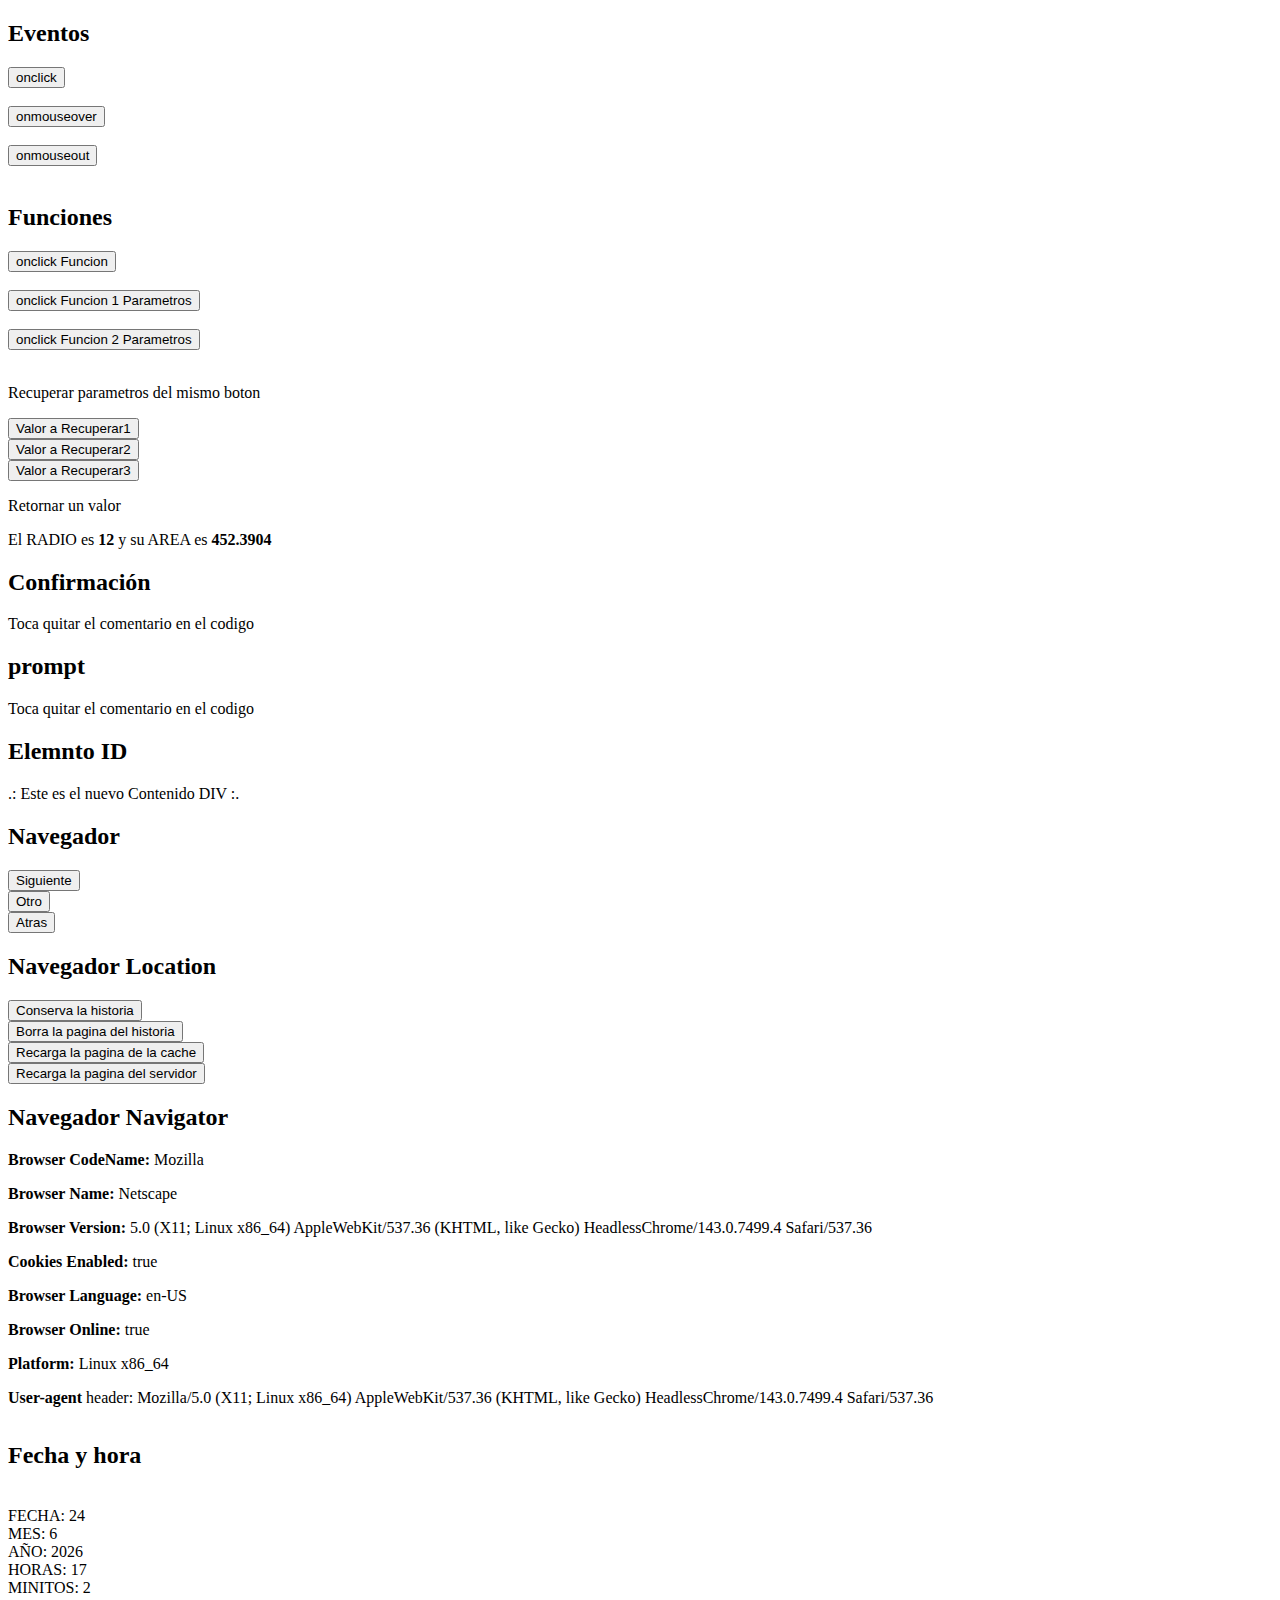
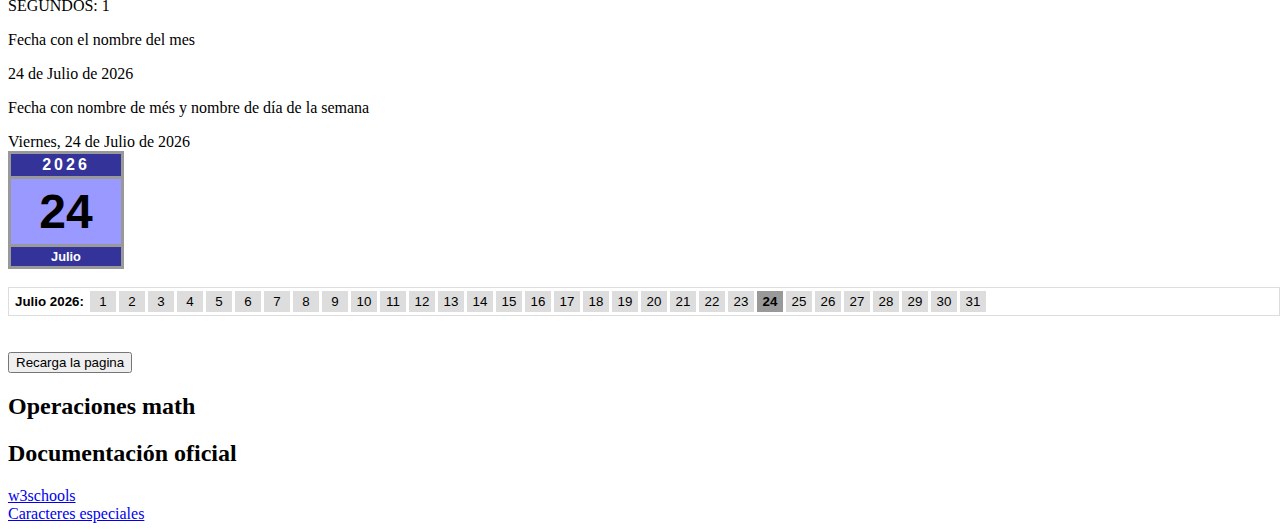
<file: javaScript - Documentacion/index.html>
<!DOCTYPE html>
<html lang="en">
<head>
	<meta charset="UTF-8">
	<title>Document</title>
	<link rel="stylesheet" type="text/css" href="inzucoSoft.css">

	<script type="text/javascript" src="inzucoSoftCargaPrimero.js"></script>
</head>
<body>
	<h2>Eventos</h2>
	<input type="button" name="boton1" value="onclick" onclick="alert('Click en el boton');"> <br><br>
	<input type="button" name="boton1" value="onmouseover" onmouseover="alert('Sobre el boton');"> <br><br>
	<input type="button" name="boton1" value="onmouseout" onmouseout="alert('Saliendo del boton');"> <br><br>

	<h2>Funciones</h2>
	<input type="button" value="onclick Funcion" 				onclick="holaMundo1()"> <br><br>
	<input type="button" value="onclick Funcion 1 Parametros" 	onclick="holaMundo2('inzucoSoft')"> <br><br>
	<input type="button" value="onclick Funcion 2 Parametros" 	onclick="holaMundo3(12,5)"> <br><br>

	<p>Recuperar parametros del mismo boton</p>
	<input type="button" name="Boton1" value="Valor a Recuperar1" id="idRecuperar1" 
		   onclick="recuperarDatos(this.id, this.name, this.value)"><br>
	<input type="button" name="Boton2" value="Valor a Recuperar2" id="idRecuperar2" 
		   onclick="recuperarDatos(this.id, this.name, this.value)"><br>
	<input type="button" name="Boton3" value="Valor a Recuperar3" id="idRecuperar3" 
		   onclick="recuperarDatos(this.id, this.name, this.value)"><br>

	<p>Retornar un valor</p>
	<script>
		/*El llamado de esta manera se hace despues que cargue el js
		  Cuando pasa por aca renderizando o pintando lo hace
		  por eso el codigo esta en el archivo inzucoSoftCargaPrimero.js*/
		$numero = 12;
		$retorno = retornoDatos($numero);
		document.write("El RADIO es <strong>" + $numero + "</strong> y su AREA es <strong>" + $retorno + "</strong>");
	</script>

	<h2>Confirmación</h2>
	<p>Toca quitar el comentario en el codigo</p>
	<script>
		/*El valor devuelto es un booleano */
		/*var respuesta1 = confirm("Seguro desea eliminar Confirmación");*/
	</script>

	<h2>prompt</h2>
	<p>Toca quitar el comentario en el codigo</p>
	<script>
		                                             /*El segundo valor es encaso de queno escriba nada.*/
		/*var respuesta2 = prompt("Digite su nombre");*/  /*prompt("Digite su nombre", "No digito nada")*/
		/*alert(respuesta2);*/
		/*document.write("Su nombre es. " + respuesta2);*/

	</script>

	<h2>Elemnto ID</h2>
	<div id="div1">
		<p>	.: Contenido DIV :. </p>
		<!--Hay que quitar el cometario en inzucoSoft.js linea 30 que dice alert(DivUno); -->
	</div>

	<h2>Navegador</h2>
	<button onclick="siguiente()">Siguiente</button> <br>
	<button onclick="">Otro</button> <br>
	<button onclick="atras()">Atras</button> <br>
	<script>
		/*alert("Haz visitado " + history.length + " paginas de esta sesion del navegador" );*/
		/*Quitar el comentario para que funcione*/
	</script>

	<h2>Navegador Location</h2>
	<!--https://www.w3schools.com/jsref/obj_location.asp*/-->
	<button onclick="conservaH()">Conserva la historia</button> <br>
	<button onclick="borraH()">Borra la pagina del historia</button><br>
	<button onclick="recarga1()">Recarga la pagina de la cache</button><br>
	<button onclick="recarga2()">Recarga la pagina del servidor</button>

	<h2>Navegador Navigator</h2>
	<!--https://www.w3schools.com/jsref/prop_nav_language.asp-->
	<div id="demo">
	</div>

	<h2>Fecha y hora</h2>
	<!--https://www.w3schools.com/jsref/jsref_obj_date.asp-->
	<div id="demo1">
		<!--Primero se tiene que renderizar el objeto para hay si modificarlo-->
		...
	</div>
	<script>
		fechahora1();
	</script>
	<p>Fecha con el nombre del mes</p> 
	<script>
		var meses = new Array ("Enero","Febrero","Marzo","Abril","Mayo","Junio","Julio","Agosto","Septiembre","Octubre","Noviembre","Diciembre");
		var datos=new Date();
		document.write(datos.getDate() + " de " + meses[datos.getMonth()] + " de " + datos.getFullYear());
	</script>
	<p>Fecha con nombre de més y nombre de día de la semana</p>
	<script>
		var meses = new Array ("Enero","Febrero","Marzo","Abril","Mayo","Junio","Julio","Agosto","Septiembre","Octubre","Noviembre","Diciembre");
		var diasSemana = new Array("Domingo","Lunes","Martes","Miércoles","Jueves","Viernes","Sábado");
		var f=new Date();
		document.write(diasSemana[f.getDay()] + ", " + f.getDate() + " de " + meses[f.getMonth()] + " de " + f.getFullYear());
	</script>


	<script>
		var f=new Date();
		var meses = new Array ("Enero","Febrero","Marzo","Abril","Mayo","Junio","Julio","Agosto","Septiembre","Octubre","Noviembre","Diciembre");
		document.write('<div class="mifecha">');
		document.write('<div class="ano">' + f.getFullYear() + '</div>');
		document.write('<div class="dia">' + f.getDate() + '</div>');
		document.write('<div class="mes">' + meses[f.getMonth()] + '</div>');
		document.write('</div>');
	</script>
	<br>
	<script>
		var f=new Date();
		var ano = f.getFullYear();
		var mes = f.getMonth();
		var dia = f.getDate();
		var estiloDia;
		var meses = new Array ("Enero","Febrero","Marzo","Abril","Mayo","Junio","Julio","Agosto","Septiembre","Octubre","Noviembre","Diciembre");
		var diasSemana = new Array("Domingo","Lunes","Martes","Miércoles","Jueves","Viernes","Sábado");
		var diasMes = new Array(31, 28, 31, 30, 31, 30, 31, 31, 30, 31, 30, 31);
		var diaMaximo = diasMes[mes];
		if (mes == 1 && (((ano % 4 == 0) && (ano % 100 != 0)) || (ano % 400 == 0)))
		   diaMaximo = 29;
		document.write('<div class="mifecha2">');
		document.write('<div class="mesano">' + meses[mes] + ' ' + ano + ':</div>');

		for (i=1; i<=diaMaximo; i++){
		   if(i == dia)
		      estiloDia = "diaactual";
		   else
		      estiloDia = "dia";
		   document.write('<div class="' + estiloDia + '">' + i + '</div>');
		}   
		document.write('</div>');
	</script>

	<script>
		/*var fecha = new Date();
		alert("Día: "+fecha.getDate()+"\nMes: "+(fecha.getMonth()+1)+"\nAño: "+fecha.getFullYear());
		alert("Hora: "+fecha.getHours()+"\nMinuto: "+fecha.getMinutes()+"\nSegundo: "+fecha.getSeconds()+"\nMilisegundo: "+fech*a.getMilliseconds());*/
	</script>

	<br><br>
	<button onclick="recarga1()">Recarga la pagina</button><br>

	<h2>Operaciones math</h2>
	<!--https://www.w3schools.com/jsref/jsref_obj_math.asp-->


	
	
	<script type="text/javascript" src="inzucoSoft.js"></script>

	<h2>Documentación oficial</h2>
	<a href="https://www.w3schools.com/js/default.asp">							w3schools				</a> <br>
	<a href="https://msdn.microsoft.com/es-es/library/2yfce773(v=vs.94).aspx">	Caracteres especiales	</a> <br>
	<a href=""></a>
	<a href=""></a>
	<a href=""></a>
	<a href=""></a>
</body>
</html>
</file>
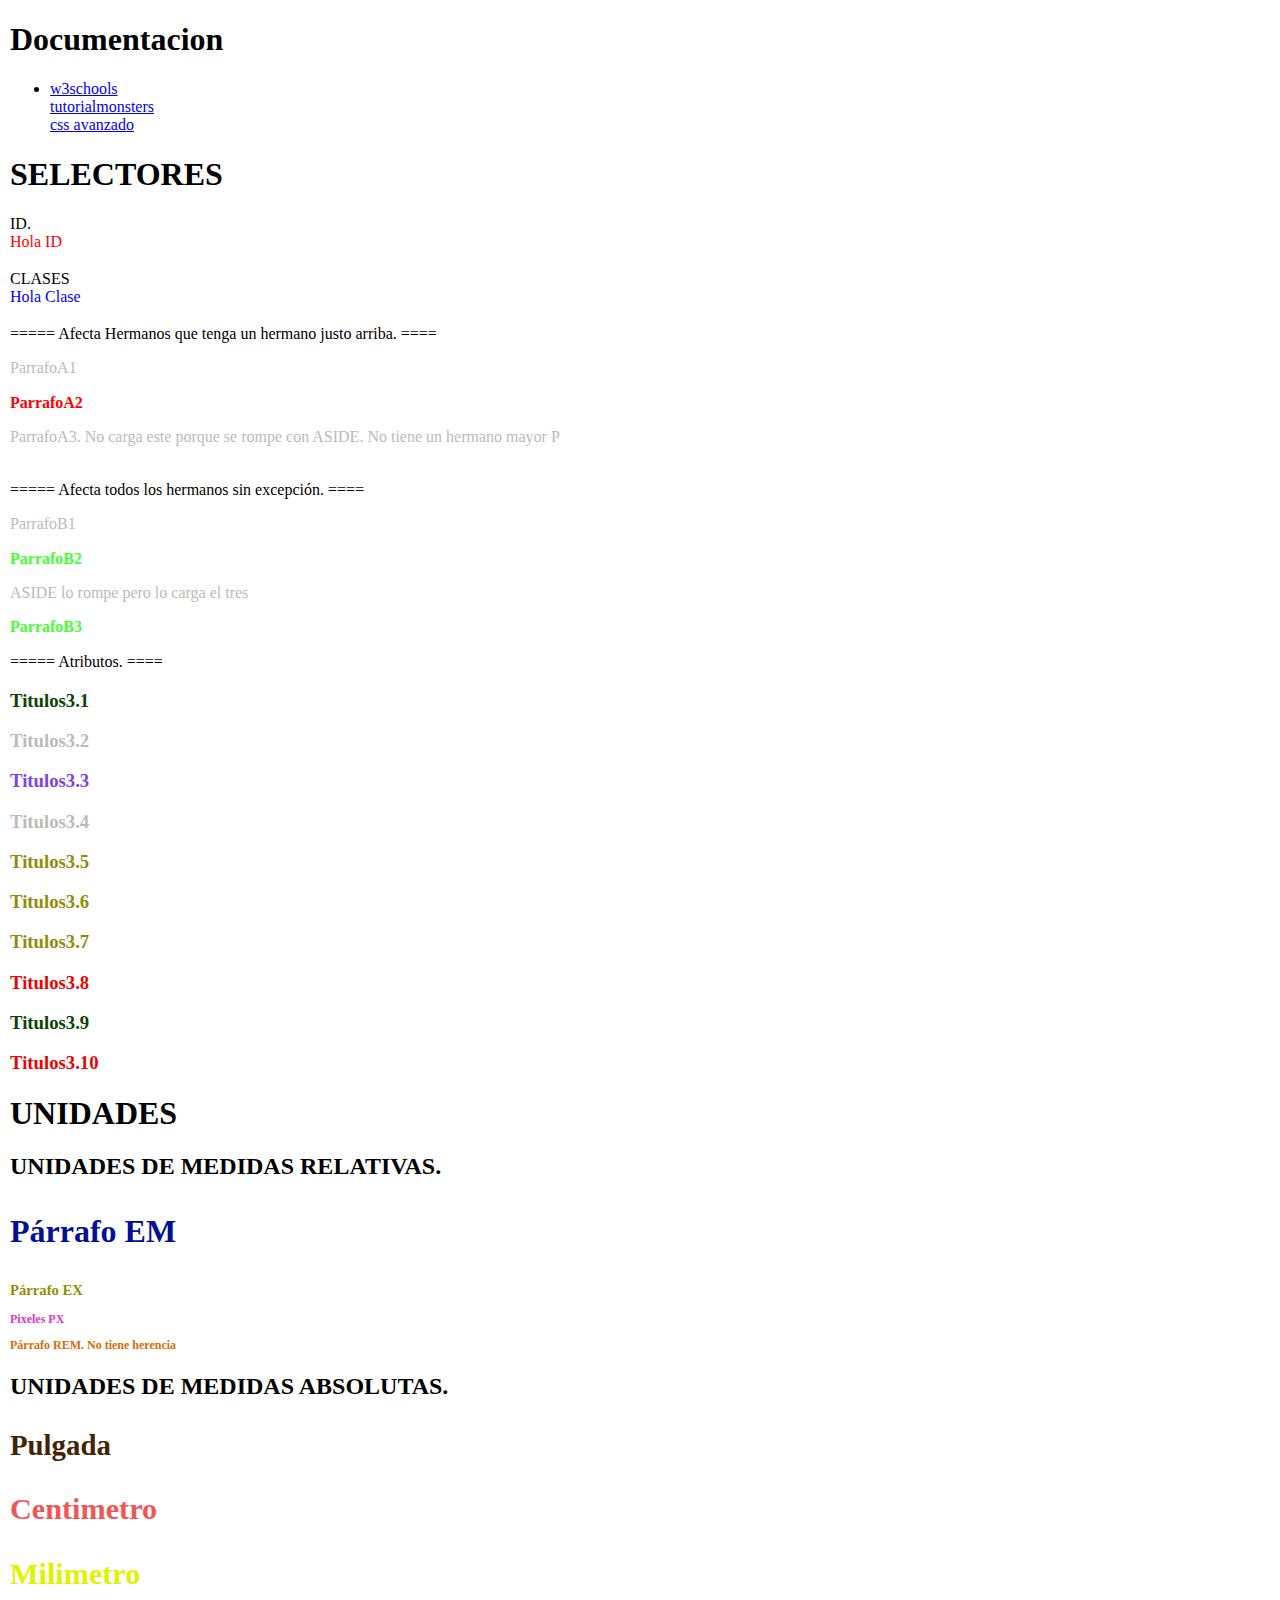
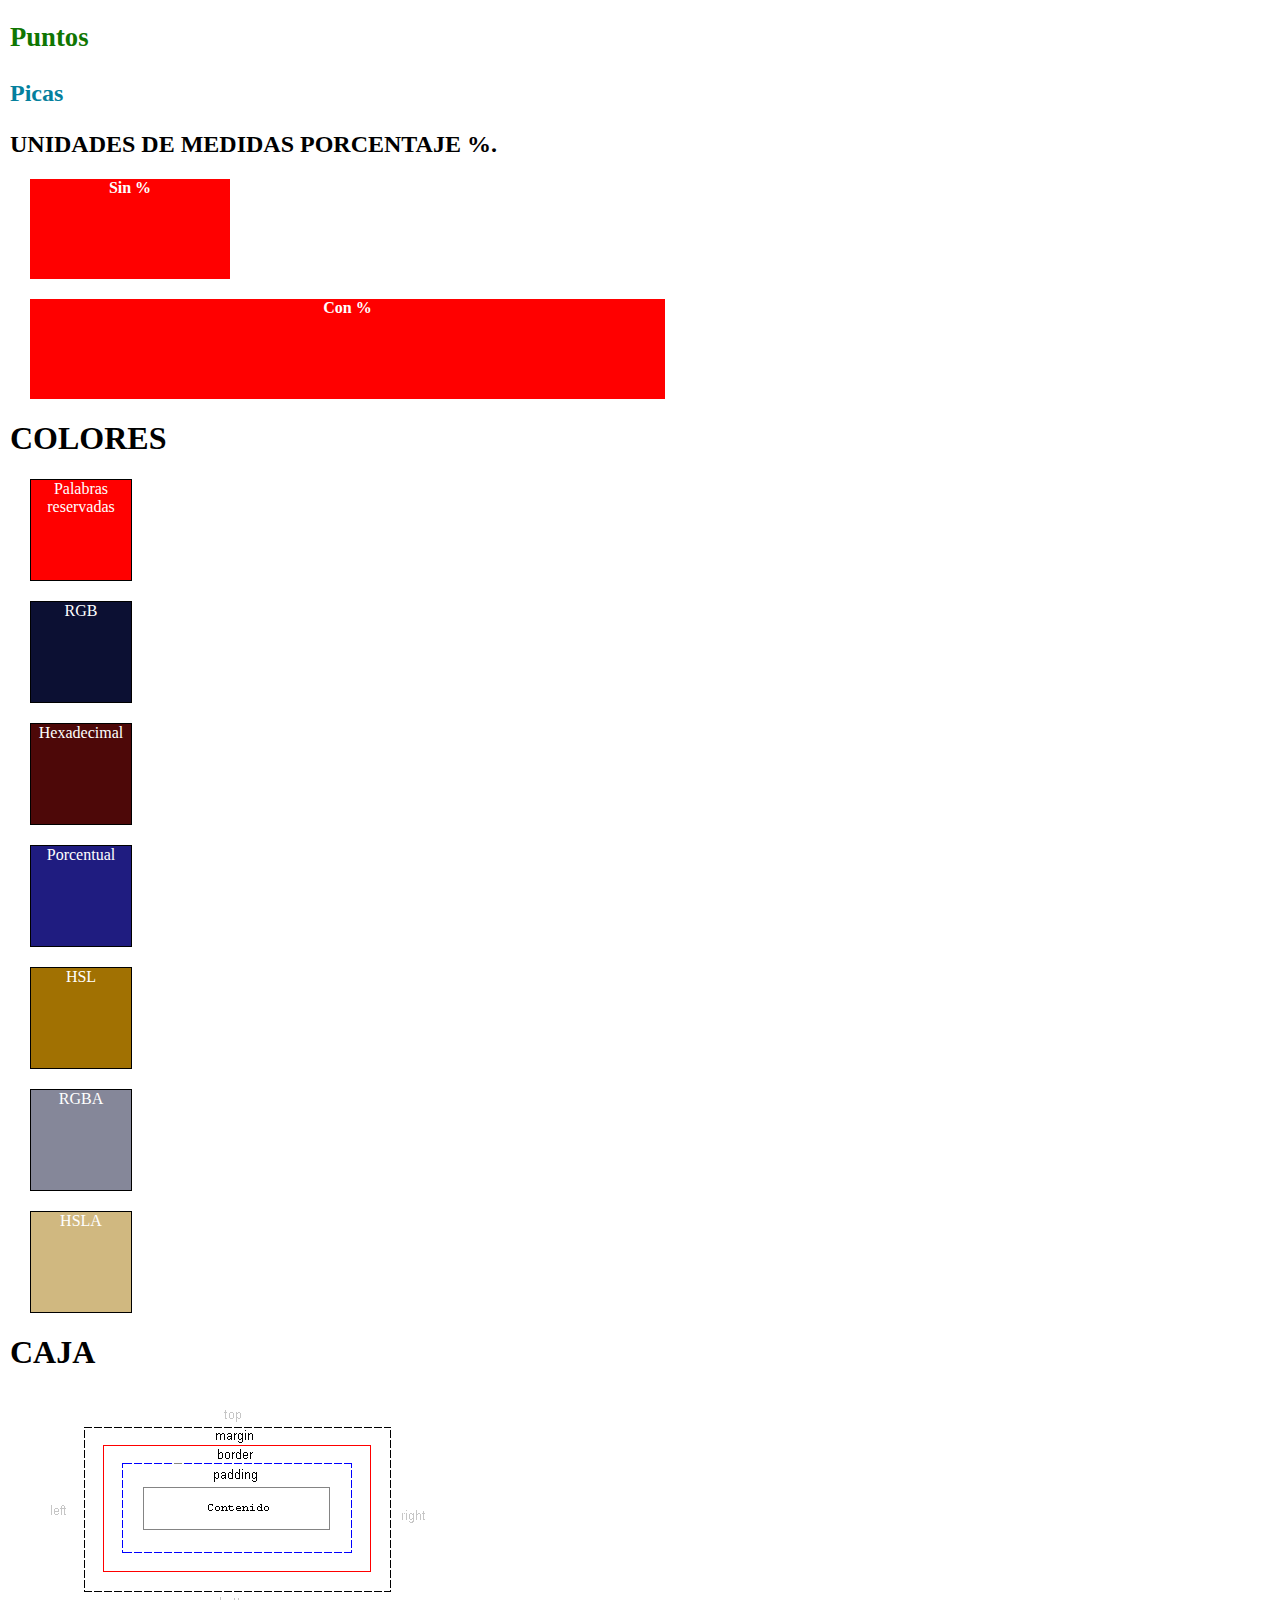
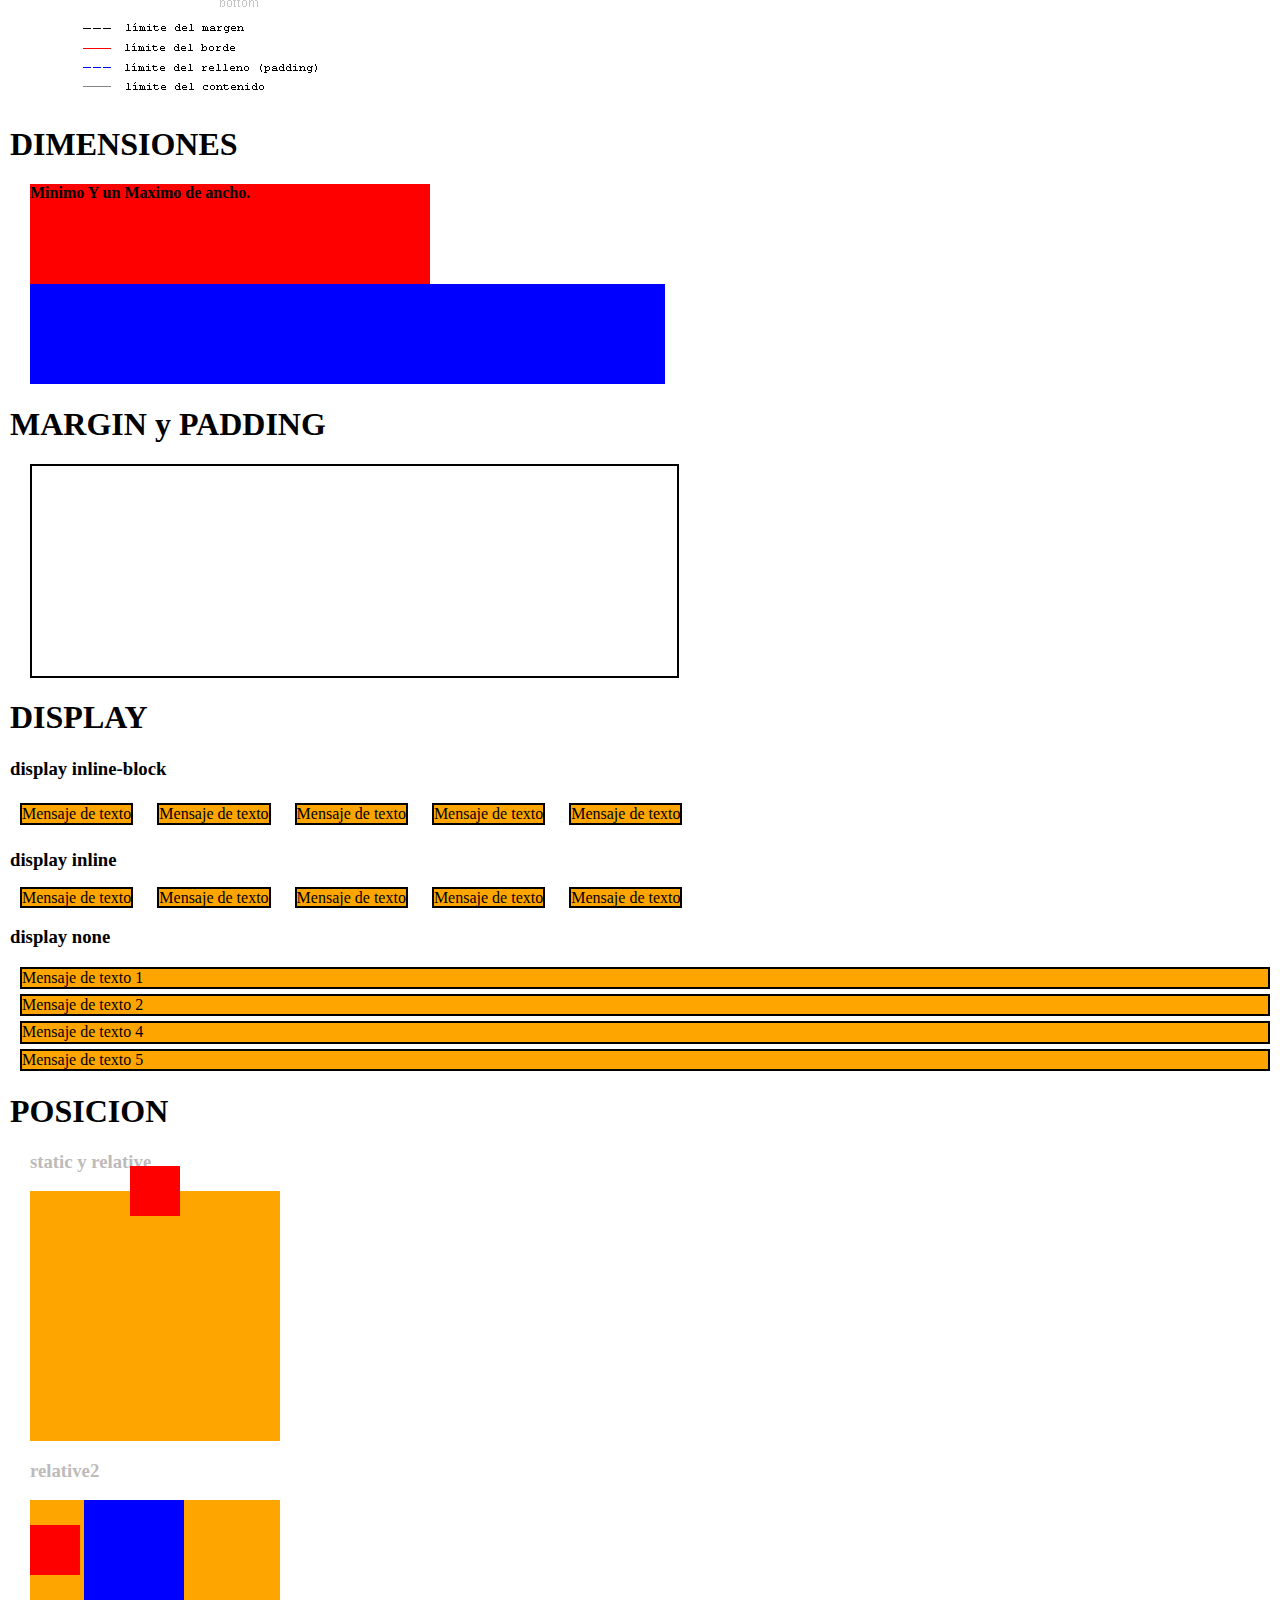
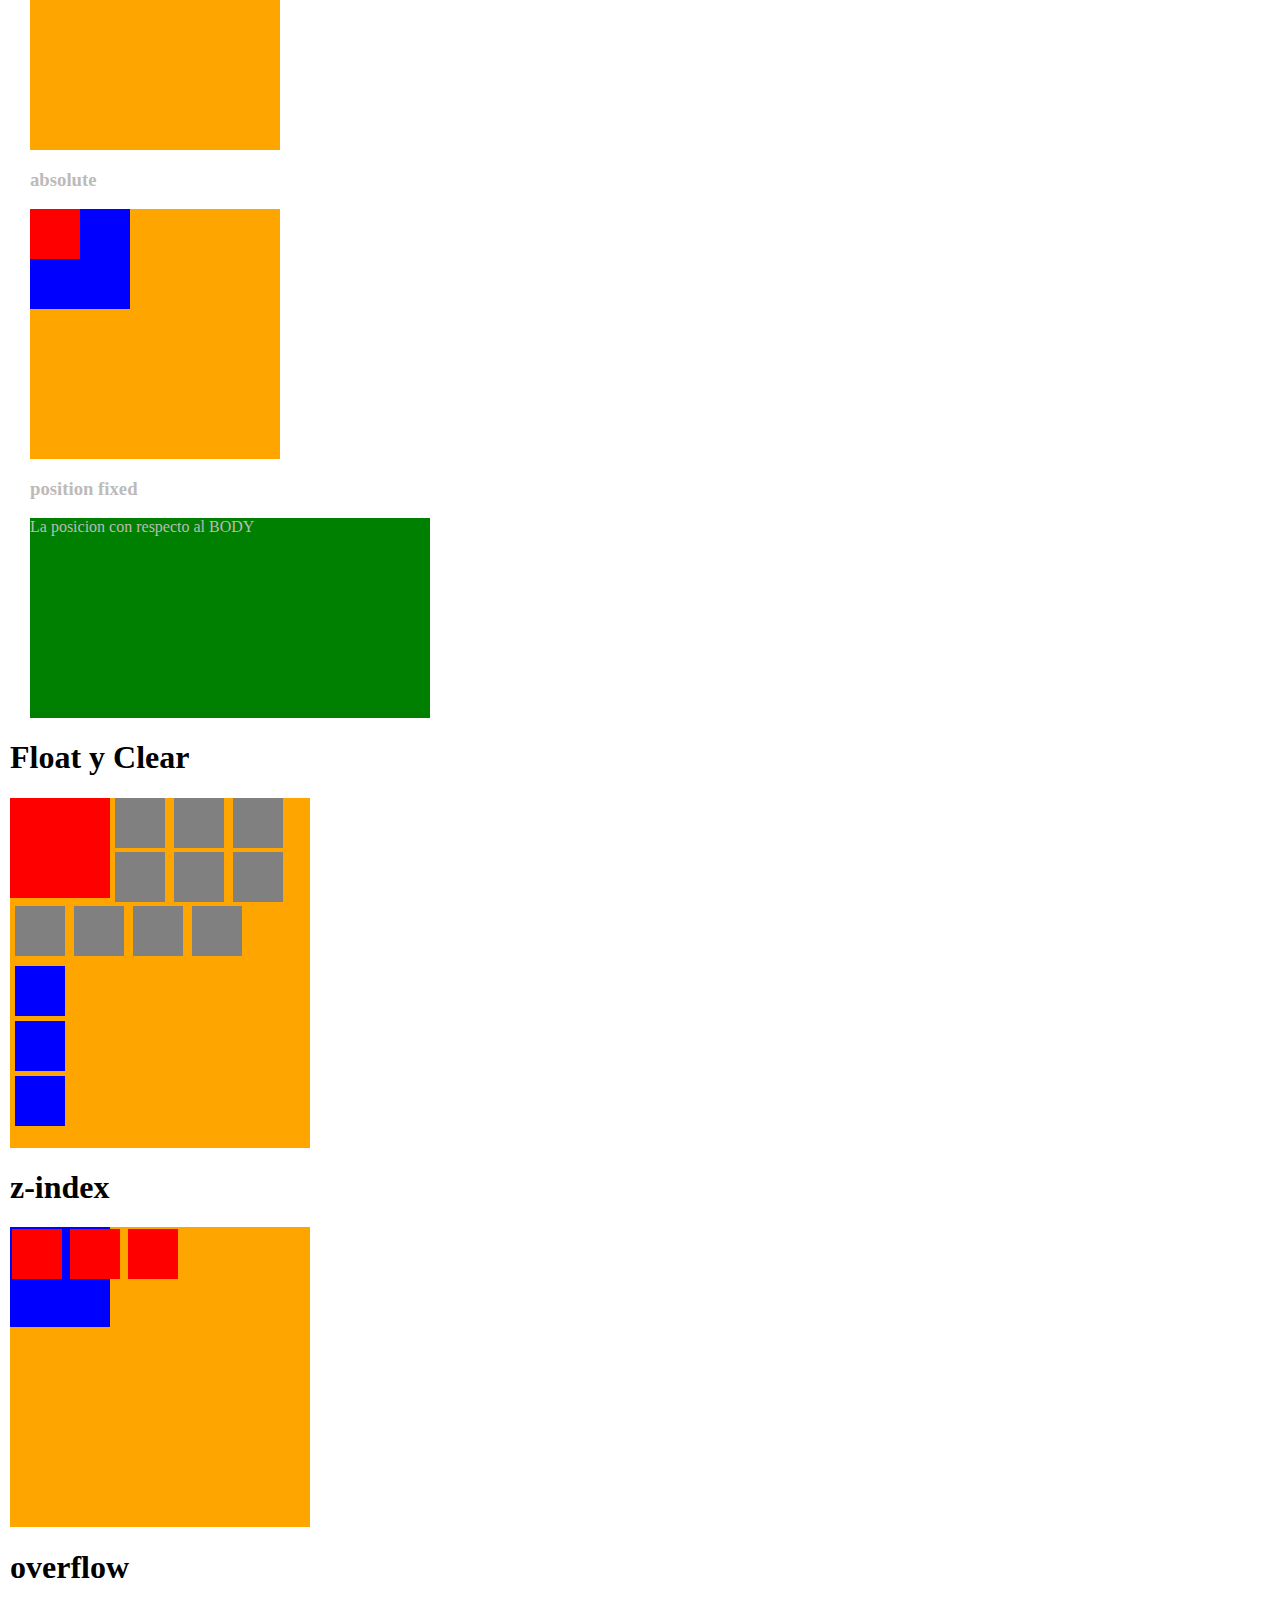
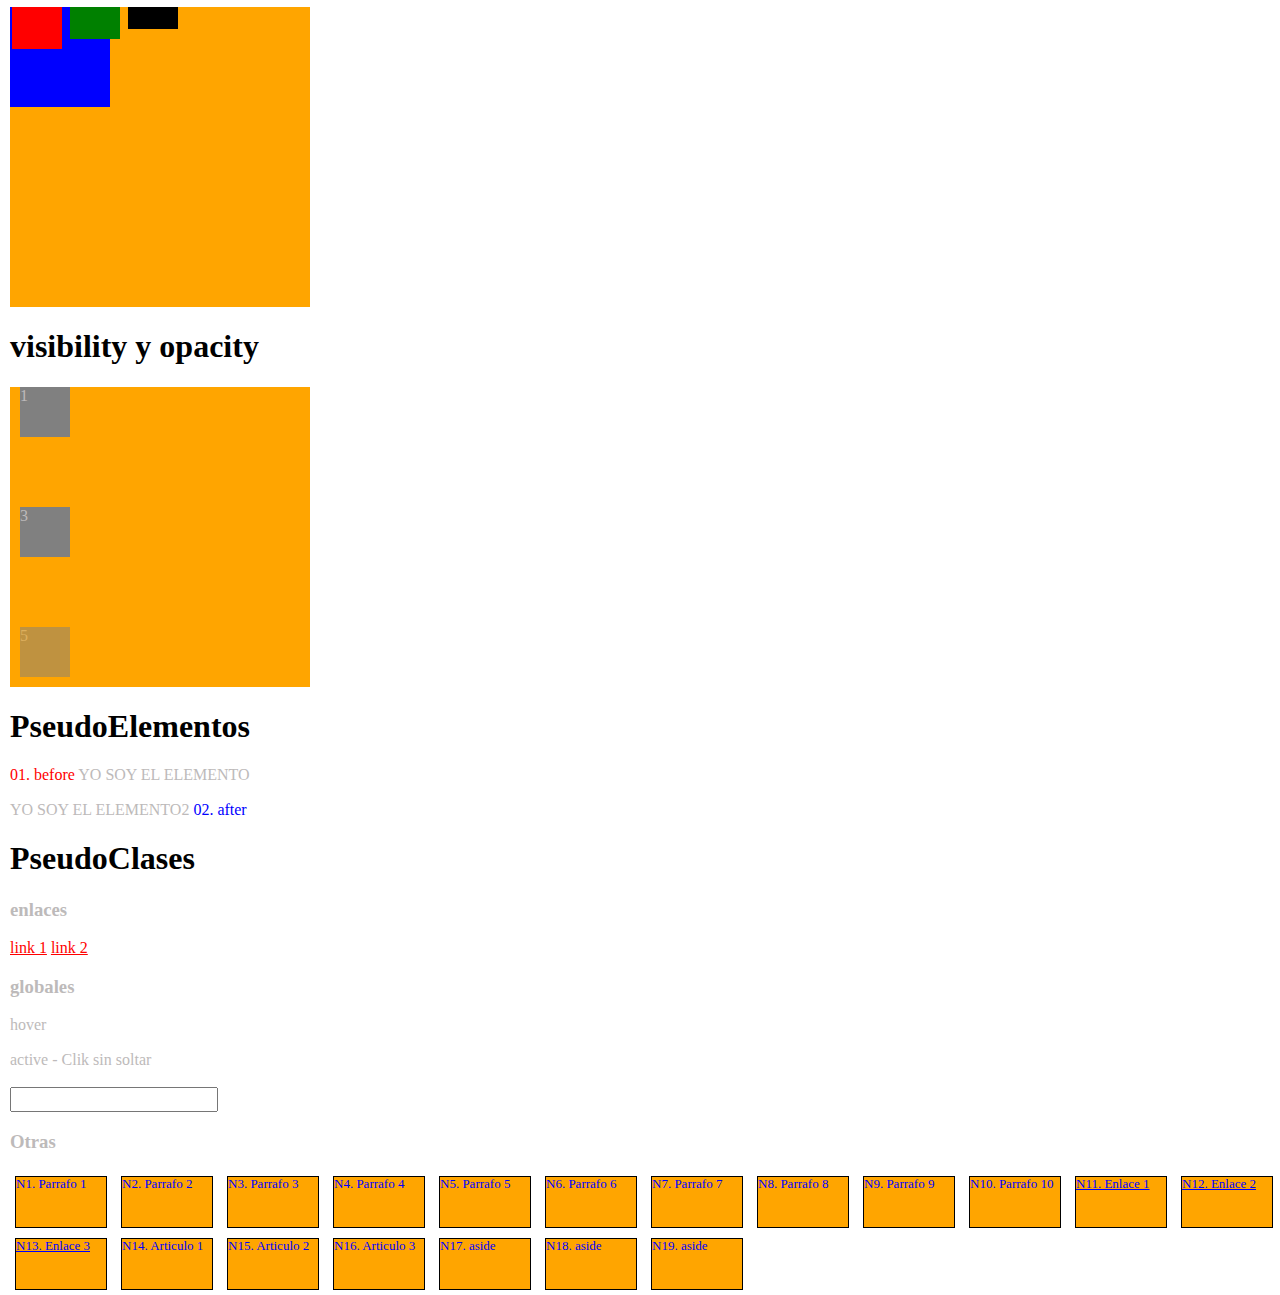
<file: CSS - Documentacion/LibroCssInzucoSoftCodigo_2018-05-11.html>
<!DOCTYPE html>
<html lang="en">
<head>
	<meta charset="UTF-8">
	<title>Documentacion CSS</title>
	<!--PRIMERO normalize-->
	<link rel="stylesheet" type="text/css" href="normalize.css">
	<!--SEGUNDO tus archivos-->
	<link rel="stylesheet" type="text/css" href="LibroCssInzucoSoftCodigo_2018-05-11.css">
	<!--TERCERO tus modernizr-->
	<link rel="stylesheet" type="text/css" href="modernizr-custom.js">
</head>
<body>
	<h1>Documentacion</h1>
	<ul>
		<li>
			<a target="_blank" href="https://www.w3schools.com/css/default.asp">w3schools</a> <br>
			<a target="_blank" href="http://www.tutorialmonsters.com/resetear-un-archivo-css/">tutorialmonsters</a> <br>
			<a target="_blank" href="http://librosweb.es/libro/css_avanzado/">css avanzado</a> <br>
		</li>
	</ul>

	<H1>SELECTORES</H1>
	<section id="seleccion">
		ID.
		<aside id="ID0">Hola ID</aside> <br>
		CLASES
		<aside class="clase0">Hola Clase</aside><br>

		===== Afecta Hermanos que tenga un hermano justo arriba. ====
		<div id="uno">
			<p>ParrafoA1</p>
			<p>ParrafoA2</p>	
			<aside></aside>
			<p>ParrafoA3. No carga este porque se rompe con ASIDE. No tiene un hermano mayor P</p>
		</div>
		<br>

		===== Afecta todos los hermanos sin excepción. ====	
		<div id="dos">
			<p>ParrafoB1</p>
			<p>ParrafoB2</p>
			<aside> ASIDE lo rompe pero lo carga el tres</aside>	
			<p>ParrafoB3</p>
		</div>

		===== Atributos. ====
		<div id="tres">
			<h3 title="uno">Titulos3.1</h3>
			<h3>Titulos3.2</h3>
			<h3 title="tres">Titulos3.3</h3>
			<h3>Titulos3.4</h3>
			<h3 title="cinco inzuco">Titulos3.5</h3>
			<h3 title="inzuco pruebas">Titulos3.6</h3>
			<h3 title="zuniga inzuco conde">Titulos3.7</h3>
			<h3 title="" lang="es-ES"  ="ganboa">Titulos3.8</h3>
			<h3 title="conde">Titulos3.9</h3>
			<h3 title="cortes" lang="es-ES">Titulos3.10</h3>
		</div>
	</section>


	<H1>UNIDADES</H1>
	<section id="medidas">
		<!--======================================
		 	UNIDADES DE MEDIDAS ABSOLUTAS.
		========================================-->
		<H2>UNIDADES DE MEDIDAS RELATIVAS.</H2>
		<div>
			<p class="em">Párrafo EM</p>
			<p class="ex">Párrafo EX</p>
			<p class="px">Pixeles PX</p>
			<p class="rem">Párrafo REM. No tiene herencia</p>
		</div>
		<H2>UNIDADES DE MEDIDAS ABSOLUTAS.</H2>
		<div>
			<p class="in">Pulgada</p>
			<p class="cm">Centimetro</p>
			<p class="mm">Milimetro</p>
			<p class="pt">Puntos</p>
			<p class="pc">Picas</p>
		</div>
		<H2>UNIDADES DE MEDIDAS PORCENTAJE %.</H2>
		<div id="porcentaje">				
			<div id="por0">Sin %</div>
			<div id="por1">Con %</div>
		</div>		
	</section>

	<H1>COLORES</H1>
	<section id="colores">
		<div id="col00">Palabras reservadas</div>
		<div id="col01">RGB</div>
		<div id="col02">Hexadecimal</div>
		<div id="col03">Porcentual</div>
		<div id="col04">HSL</div>
		<div id="col05">RGBA</div>
		<div id="col06">HSLA</div>

	</section>
	
	<H1>CAJA</H1>
	<section id="caja">
		<div id="caja1">
			<picture>
				<img src="caja.gif">
			</picture>
		</div>
	</section>

	<h1>DIMENSIONES</h1>
	<section id="dimensiones">
		<div id="dime0">
			Minimo Y un Maximo de ancho.
		</div>
		<div></div>
	</section>

	<h1>MARGIN y PADDING</h1>
	<section id="mp">
		<div>
			
		</div>
	</section>

	<h1>DISPLAY</h1>
	<section id="display0">
		<div id="dis01">
			<h3>display inline-block</h3>
			<p>Mensaje de texto</p>
			<p>Mensaje de texto</p>
			<p>Mensaje de texto</p>
			<p>Mensaje de texto</p>
			<p>Mensaje de texto</p>
		</div>
		<div id="dis02">
			<h3>display inline</h3>
			<p>Mensaje de texto</p>
			<p>Mensaje de texto</p>
			<p>Mensaje de texto</p>
			<p>Mensaje de texto</p>
			<p>Mensaje de texto</p>
		</div>
		<div id="dis03">
			<h3>display none</h3>
			<p class="dos">Mensaje de texto 1</p>
			<p class="dos">Mensaje de texto 2</p>
			<p class="uno">Mensaje de texto 3</p>
			<p class="dos">Mensaje de texto 4</p>
			<p class="dos">Mensaje de texto 5</p>
		</div>
	</section>

	<h1>POSICION</h1>
	<section id="posicion0">
		<h3>static y relative</h3>
		<div id="padre0">
			<div id="hijo01"></div>
		</div>
		<h3>relative2</h3>
		<div id="padre1">
			<div id="hijo11"></div>
			<div id="hijo12"></div>
		</div>
		<h3>absolute</h3>
		<div id="padre2">
			<div id="hijo21"></div>
			<div id="hijo22"></div>
		</div>
		<h3>position fixed</h3>
		<div id="padre3">
			<div id="hijo31">La posicion con respecto al BODY</div>
		</div>
		
		<div class="clear0"></div>

	</section>

	<h1>Float y Clear</h1>
	<section id="fl">
		<div id="fl0">
			<div class="fl01" ></div>

			<div class="fl02" ></div>
			<div class="fl02" ></div>
			<div class="fl02" ></div>
			<div class="fl02" ></div>
			<div class="fl02" ></div>
			<div class="fl02" ></div>
			<div class="fl02" ></div>
			<div class="fl02" ></div>
			<div class="fl02" ></div>
			<div class="fl02" ></div>

			<div class="fl03" ></div>
			<div class="fl03" ></div>
			<div class="fl03" ></div>

		</div>
	</section>

	<h1>z-index</h1>
	<section id="z">
		<div id="z0">
			<div class="z01"></div>
			<div class="z02"></div>
			<div class="z02"></div>
			<div class="z02"></div>
		</div>
	</section>

	<h1>overflow</h1>
	<section id="o">
	<div id="o0">
		<div class="o01"></div>
		<div class="o02"></div>
		<div class="o03"></div>
		<div class="o04"></div>
	</div>
	</section>

	<h1>visibility y opacity</h1>
	<section id="v">
		<div class="visible">1</div>
		<div class="no-visible">2</div>
		<div class="visible">3</div>
		<div class="no-visible">4</div>
		<div class="opacidad">5</div>
	</section>

	<h1>PseudoElementos</h1>
	<!-- Para que un PseudoElementos sfuncione debe tener CONTENT -->
	<section id="se">
		<div id="so0">
			<p>YO SOY EL ELEMENTO</p>
		</div>
		<div id="so1">
			<p id="so11">YO SOY EL ELEMENTO2</p>
		</div>
		<div id="so2"></div>
	</section>

	<h1>PseudoClases</h1>
	<section id="sc">
		<h3>enlaces</h3>
		<div id="enl">
			<a href="#" id="link1">link 1</a>
			<a href="#" id="link2">link 2</a>
		</div>
		<h3>globales</h3>
		<div id="glo">
			<p>hover</p>
			<span>active - Clik sin soltar</span> <br><br>
			<input type="text" name="text">
		</div>
		<h3>Otras</h3>
		<div id="otras0">
			<p>N1. Parrafo 1</p>
			<p>N2. Parrafo 2</p>
			<p>N3. Parrafo 3</p>
			<p>N4. Parrafo 4</p>
			<p>N5. Parrafo 5</p>
			<p>N6. Parrafo 6</p>
			<p>N7. Parrafo 7</p>
			<p>N8. Parrafo 8</p>
			<p>N9. Parrafo 9</p>
			<p>N10. Parrafo 10</p>						
			<a href="#">N11. Enlace 1</a>
			<a href="#">N12. Enlace 2</a>
			<a href="#">N13. Enlace 3</a>
			<article>N14. Articulo 1</article>
			<article class="arti2">N15. Articulo 2</article>
			<article>N16. Articulo 3</article>
			<aside>N17. aside</aside>
			<aside>N18. aside</aside>
			<aside>N19. aside</aside>
		</div>
	</section>


</body>
</html>
</file>
<file: javaScript - Documentacion/inzucoSoft.css>
.mifecha {
   background-color: #999;
   padding: 3px;
   width: 110px;
   text-align: center;
   font-family:verdana, arial;
   font-size: 12pt;
}
.mifecha .ano{
   background-color: #339;
   padding: 2px;
   font-size: 100%;
   margin-bottom: 3px;
   color: #fff;
   letter-spacing: 3px;
   font-weight: bold;
}
.mifecha .dia{
   background-color: #99f;
   font-size: 300%;
   padding: 5px 8px;
   margin-bottom: 3px;
   font-weight: bold;
}
.mifecha .mes{
   background-color: #339;
   font-size: 80%;
   padding: 2px;
   color: #fff;
   font-weight: bold;
}


.mifecha2 {
   border: 1px solid #ddd;
   padding: 3px;
   text-align: center;
   font-family:verdana, arial;
   font-size: 10pt;
   overflow: hidden;
   width: 100%
}
.mifecha2 .mesano{
   float: left;
   padding: 3px;
   font-weight: bold;
}
.mifecha2 .dia, .mifecha2 .diaactual{
   width: 20px;
   padding: 3px;
   margin-left: 3px;
   background-color: #ddd;
   float: left;
}
.mifecha2 .diaactual{
   background-color: #999;
   font-weight: bold;
}
</file>
<file: CSS - Documentacion/LibroCssInzucoSoftCodigo_2018-05-11.css>
/* ========================================== 
-khnqueror <=> Konqueror
-ms- <=> Internet Explorer
-moz- <=> Firefox
-o- <=> Opera
-webkit- <=> chrome

Pagina.
https://caniuse.com/
========================================== */
body{
	margin-left: 10px;
}

h3{
	color: #BDBABA;
}

section>div{ /*Afecta todos los parrafos que este dentro de un DIV y asuvez este este dentro de un SECTION*/
	color: #BDBABA;
}
/*==================================================================
  ==================================================================
						SELECTORES.
  ==================================================================
  ================================================================*/

/*ID*/
aside#ID0{
	color: red;
}

.clase0{
	color: blue;
}



/*HERMANO SIGUIENTE*/
#seleccion>#uno>p+p{ /* + <=> Afecta a todos los parrafos que tenga un parrafo antes*/
	color: #FF0000;
	font-weight: bold;
}

/*HERMANO DL LADO*/
#seleccion>#dos>p~p{ /* + <=> Afecta a todos los parrafos que tenga un parrafo antes*/
	color: #46ff33;
	font-weight: bold; /*Negrita*/
}

/* ~ alt + 126 */

/*===================
SELECTORES ATRIBUTOS.
=====================*/
#tres>h3[title]{ /*afecta a todo los que tenga ese atibuto*/
	color:  #094403;
	font-weight: bold;
}

#tres>h3[title="tres"]{ /*afecta a todo los que tenga ese atibuto mas el nombre*/
	color: #7b44e4;
	font-weight: bold;
}

#tres>h3[title~="inzuco"]{ /*afecta a todo los que tenga ese atibuto mas el nombre inzuco*/
	color: #8d8d08;
	font-weight: bold;
}

#tres>h3[lang |= "es"]{ /*afecta a todo inicien con es y luego tengan un - */
	color: #EF0202;
	font-weight: bold;
}


/*==================================================================
  ==================================================================
						UNIDADES.
  ==================================================================
  ================================================================*/

/*======================================
	 UNIDADES DE MEDIDAS RELATIVAS.
========================================*/
#medidas{ /*La seleccion de medidas.*/
	font-size: 16px; /*Tamaño de las letras*/
}

#medidas>div>.em{
/*  EM toma por erencia en este caso 16*2 = 32
	16px de la seccion
	2em 
	Se basa en la M mayuscula de la fuente que estamos utilizando
	Usar esta para los TEXTO
	*/
	font-size: 2em;
	font-weight: bold;
	color:  #021097;
}

#medidas>div>.ex{/*toma como base la altura de la x minuscula*/
	font-size: 2ex;
	font-weight: bold;
	color:  #908E00;
}

#medidas>div>.px{ /*depende de la pantalla medida relativa*/
	font-size: 12px;
	font-weight: bold;
	color:  #E135CA;
}

#medidas>div>.rem{
	font-size: 12px;
	font-weight: bold;
	color:  #D56D05;
}

/*======================================
	 UNIDADES DE MEDIDAS ABSOLUTAS.
========================================*/

#medidas>div>.in{
	font-size: 0.3in; /* .3in es lo mismo */
	font-weight: bold;
	color: #442301;
}
#medidas>div>.cm{
	font-size: 0.8cm;
	font-weight: bold;
	color: #F15656;
}
#medidas>div>.mm{
	font-size: 8mm;
	font-weight: bold;
	color: #DEF202;
}
#medidas>div>.pt{
	font-size: 20pt;
	font-weight: bold;
	color: #107602;
}
#medidas>div>.pc{
	font-size: 1.5pc;
	font-weight: bold;
	color: #04809D;
}

#medidas>#porcentaje>div{
	margin: 20px; /*Margen en todos los costados*/
	color: white; /*Color del texto*/
	font-weight: bold; /*Negrita*/
	background-color: red; /*Color del fondo*/
	text-align: center; /*Centrar vertica el texto*/

}
#medidas>#porcentaje>#por0{
	height: 100px;
	width: 200px;
}
#medidas>#porcentaje>#por1{
	width: 50%;
	height: 100px;
}


/*==================================================================
  ==================================================================
						COLORES.
  ==================================================================
  ================================================================*/

/*======================================
	 Palabras reservadas.
========================================*/
#colores>div{
	height: 100px;
	margin: 20px;
	width: 100px;
	text-align: center;
	color: white;
	border: 1px solid black;
}

#colores>#col00{
	background-color: red;
}

#colores>#col01{
	background-color: rgb(12,16,51);
}

#colores>#col02{
	background-color:  #4d0808;
}

#colores>#col03{
	background-color:  rgb( 12%, 11%, 50% );
}

#colores>#col04{
	background-color:  hsl(42, 97%, 32% ); /* 1.Grado 2.Luz 3.Saturacion*/
}

#colores>#col05{
	background-color: rgb(12,16,51,0.5);
}

#colores>#col06{
	background-color:  hsl(42, 97%, 32%, 0.5 ); /* 1.Grado 2.Luz 3.Saturacion*/
}

/*==================================================================
==================================================================
					CAJA.
==================================================================
================================================================*/
#caja{
	margin: 20px;
}

#caja>#caja1{
background: no-repeat;
}

/*==================================================================
==================================================================
					DIMENSIONES.
==================================================================
================================================================*/
#dimensiones>div{
	width: 50%;
	height: 100px;
	margin-left: 20px;
	background-color: blue;
	color: black;
}

#dimensiones>#dime0{
	background-color: red;
	font-weight: bold;

	min-width: 250px;
	max-width: 400px;
}

/*==================================================================
==================================================================
					MARGIN y PADDING.
==================================================================
================================================================*/
#mp>div{
	
	width: 50%; /*Ancho*/
	height: 200px; /*Alto*/
	border: 2px solid black; /*Borde*/

	margin: 20px; /*Margen los 4 lados*/
/*margin: 50px 30px; Margen Y X
	margin: 5px 2px 25px 12px; margen en los 4 lados de forma independiente
	margin-top: 2px; Margen Arriba
	margin-right: 2px;	Marge de la derecha
	margin-bottom: 2px; Margen inferior
	margin-left: 2px; Margen de la izquierda */
	padding: 5px; /*Borde interno*/
	/*padding Tiene las misma propiedades del margin*/
}


/*================================================================
==================================================================
					MARGIN y PADDING.
==================================================================
================================================================*/
#display0>div>p{
	border: 2px solid black;
	background: orange;
	color: black;
	margin: 5px 10px;
}

#display0>div>h3{
	color: black;
}

#display0>#dis01>p{
	/*Ocupa el tamaño del texto. 
	Se coloca uno al lado del otro. 
	Y sino se muestra en otra linea*/
	display: inline-block; 
}

#display0>#dis02>p{
	/*Ocupa el tamaño del texto. 
	Se coloca uno al lado del otro. 
	Y sino se muestra en otra linea asi solo quepa una palabra*/
	display: inline; 
}

#display0>#dis03>.uno{
	/*No renderiza el de la clase UNO*/
	display: none; 
}

/*================================================================
==================================================================
					POSICION.
==================================================================
================================================================*/
#posicion0{
	/*Este es el section*/
	padding: 0px 20px;
}

/*static y relative*/
#posicion0>#padre0{
	width: 250px;
	height: 250px;
	background: orange;
}

#posicion0>#padre0>#hijo01{
	width: 50px;
	height: 50px;
	background: red;
  /*position: static; /*NO miran las posiciones van al sitio por defecto...*/
	position: relative;
	top: -25px; /*Superior*/
	left: 100px; /*Izquierda*/
	/*bottom: 10px;
	right: 20px;*/
}

/*relative 2 */
#posicion0>#padre1{
	width: 250px;
	height: 250px;
	background: orange;
}

#posicion0>#padre1>div{
	display: inline-block;
  /*vertical-align: top; arriba*/
  	vertical-align: middle; /*Alinear al medio*/
}

#posicion0>#padre1>#hijo11{
	width: 50px;
	height: 50px;
	background: red;
}
#posicion0>#padre1>#hijo12{
	width: 100px;
	height: 100px;
	background: blue;
}



#posicion0>#padre2{
	width: 250px;
	height: 250px;
	background: orange;
	position: relative; 
	/*Para que los hijos de posicion position: absolute lo tomen de referencia */
	/*NOTA. si un hijo tiene position: absolute; el padre debe llevar cualquier position diferente al absolute*/
}

#posicion0>#padre2>#hijo21{
	width: 50px;
	height: 50px;
	background: red;
	position: absolute; 
	/*absolute. Hace que el elemento no existiera
	  en cuanto a posicionamiento*/
	/*Si tiene position: absolute trato de darle posicionamiento lo hace con el padre. 
	O el que tenga un position que no sea absolute */
	top: 0px; /*Superior*/
}

#posicion0>#padre2>#hijo22{
	width: 100px;
	height: 100px;
	background: blue;

}

#posicion0>#padre3>#hijo31{
	width: 400px;
	height: 200px;
	background: green;	
	/*position: fixed;**/
	/*Lo pega directa mente al body*/
	/*Hacer que el menu se quede pegado arriba... */
}

/*================================================================
==================================================================
					FLOAT y CLEAR.
==================================================================
================================================================*/
#fl>div{
	background: orange;
	width: 300px;
	height: 350px;
}




#fl>div>.fl01{
	background: red;
	width: 100px;
	height: 100px;
	/*float: right;*/
	float: left; /*Normal mente cuando se usa el float el hermano 
	               de este elemento de be tener display: inline-block*/
}

#fl>div>.fl02{
	background: gray;
	width: 50px;
	height: 50px;
	display: inline-block; /*Remderiza en una sola linea.*/
	margin-left: 5px;
}

#fl>div>.fl03{
	background: blue;
	width: 50px;
	height: 50px;
	margin: 5px;
	clear: both; /*Quita el float*/
}

/*================================================================
==================================================================
					Z-INDEX.
==================================================================
================================================================*/
#z>#z0{
	width: 300px;
	height: 300px;
	background: orange;
}

#z>div>.z01{
	width: 100px;
	height: 100px;
	background: blue;
	position: absolute; /*Hace el elemento invisible encuanto a posicion*/
}

#z>div>.z02{
	width: 50px;
	height: 50px;
	background: red;
	margin: 2px;
	display: inline-block;
	z-index: 10; /*para que el z-index funcione sienpre el elemento donde se use debe tener POSITION no importa cual sea*/
	position: relative;
}

/*================================================================
==================================================================
					overflow
==================================================================
================================================================*/
#o>#o0{
	width: 300px;
	height: 300px;
	background: orange;
	overflow: hidden; /*Todo lo que se salga del padre no se vea*/
}

#o>div>.o01{
	width: 100px;
	height: 100px;
	background: blue;
	position: absolute; /*Hace el elemento invisible encuanto a posicion*/
}

#o>div>.o02{
	width: 50px;
	height: 50px;
	background: red;
	margin: 2px;
	display: inline-block;
	z-index: 10; /*para que el z-index funcione sienpre el elemento donde se use debe tener POSITION no importa cual sea*/
	position: relative;
	top: -10px;
}

#o>div>.o03{
	width: 50px;
	height: 50px;
	background: green;
	margin: 2px;
	display: inline-block;
	z-index: 10; /*para que el z-index funcione sienpre el elemento donde se use debe tener POSITION no importa cual sea*/
	position: relative;
	top: -20px;
}

#o>div>.o04{
	width: 50px;
	height: 50px;
	background: black;
	margin: 2px;
	display: inline-block;
	z-index: 10; /*para que el z-index funcione sienpre el elemento donde se use debe tener POSITION no importa cual sea*/
	position: relative;
	top: -30px;
}

/*================================================================
==================================================================
					Z-INDEX.
==================================================================
================================================================*/
#v{
	width: 300px;
	height: 300px;
	background: orange;
}

#v>div{
	width: 50px;
	height: 50px;
	background: gray;
	margin: 10px;
}

#z>div>.z01{
	width: 100px;
	height: 100px;
	background: blue;
	position: absolute; /*Hace el elemento invisible encuanto a posicion*/ 
}

.no-visible{
	visibility: hidden; /*Oculta el elemento pero mantiene su pasicion*/
}

.opacidad{
	opacity: 0.5; /*Oculta el elemento pero mantiene su pasicion*/
}

/*================================================================
==================================================================
					PseudoElementos.
==================================================================
================================================================*/
/*Para que un PseudoElementos sfuncione debe tener CONTENT*/
/*Se selecciona por etiqueta o por ID*/
#se>#so0>p:before{
	content: "01. before  ";
	color: red;
}

#se>#so1>#so11:after{
	content: " 02. after";
	color: blue;
}


/*================================================================
==================================================================
					PseudoClases.
==================================================================
================================================================*/
#sc>#enl>a:link{/*Visitado*/
	color: red;
}
#sc>#enl>a:visited{/*Pendiente de visitar*/
	color: green;
}

/*Globales*/
#sc>#glo>p:hover{
	color: blue;
	font-size: 15px;
	font-weight: bold;
	cursor: pointer;
}

#sc>#glo>span:active{
	color: red;
	font-size: 15px;
	font-weight: bold;
}

#sc>#glo>input:focus{
	border-radius: 5px;
	background: rgb(0,0,0,0.1);
}

#sc>#otras0 *{
	border: 1px solid black;
	width: 90px;
	height: 50px;
	background: orange;
	display: inline-block;
	margin: 5px;
	color: blue;
	font-size: 13px; 
}
</file>
